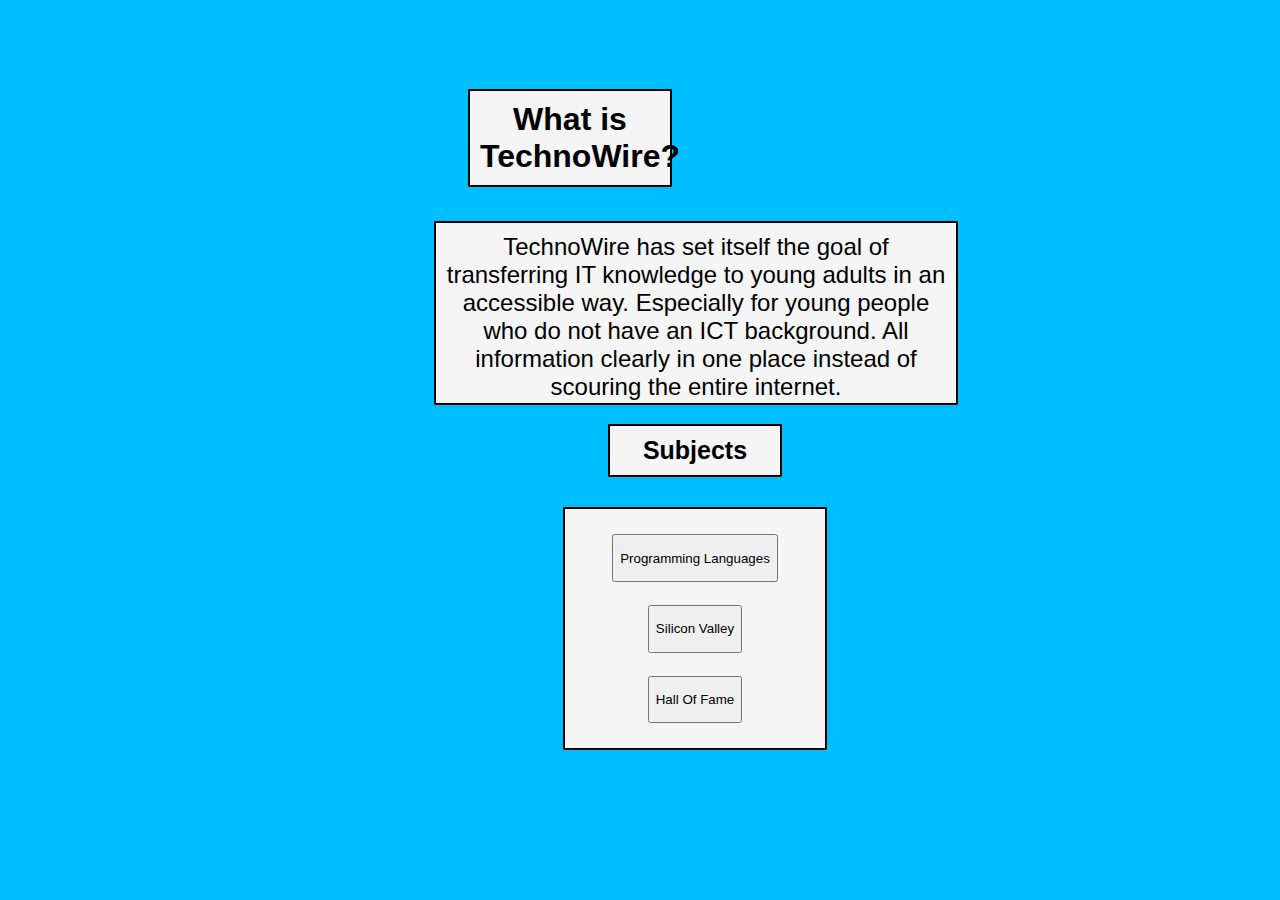
<file: TechnoWire Berk/index.html>
<!DOCTYPE html>
<html lang="en">

<head>
  <meta charset="UTF-8">
  <meta name="viewport" content="width=device-width, initial-scale=1.0">
  <title>TechnoWire</title>
  <link rel="stylesheet" href="home.css">
</head>

<body>

  <div class="nav">
  <ul>
    <a href="index.html"><img src="TW Logo.png" alt="TW Logo" width="201px" height="50px"></a>
    <li id="home"><a href="index.html">Home</a></li>
    <li><a href="programming_languages.html">Programming L.</a></li>
    <li><a href="silicon_valley.html">Silicon Valley</a></li>
    <li><a href="hall_of_fame.html">Hall Of Fame</a></li>
    <li><a href="aboutus.html" class="split">About Us</a></li>
  </ul>
</div>

  <div class="dropdown">
    <button class="dropbtn"> <img src="Hamburger Menu Icon.png" alt="Menu"></button>
    <div class="dropdown-content">
      <a href="index.html"><img src="TW Logo.png" alt="TW Logo" width="201px" height="50px"></a>
      <a href="index.html">Home</a>
      <a href="programming_languages.html">Programming L.</a>
      <a href="silicon_valley.html">Silicon Valley</a>
      <a href="hall_of_fame.html">Hall Of Fame</a>
      <a href="aboutus.html">About Us</a>
    </div>
  </div>

  <div class="content">

  <h1 class="titel">What is TechnoWire?</h1>
  <br>
  <p class="what">
    TechnoWire has set itself the goal of transferring IT knowledge to young adults in an accessible way. Especially for young people who do not have an ICT background. All information clearly in one place instead of scouring the entire internet.
  </p>

  <h2 class="subjects">Subjects</h2>

  <div class="name">
  <p>
    <a href="programming_languages.html" ><button id="pl_b"><p>Programming Languages</p></button></a>
    <br>
    <br>
    <a href="silicon_valley.html" ><button id="sv_b"><p>Silicon Valley</p></button></a>
    <br>
    <br>
    <a href="hall_of_fame.html" ><button id="hof_b"><p>Hall Of Fame</p></button></a>
  </p>
  </div>

  </div>

</body>
</html>
</file>
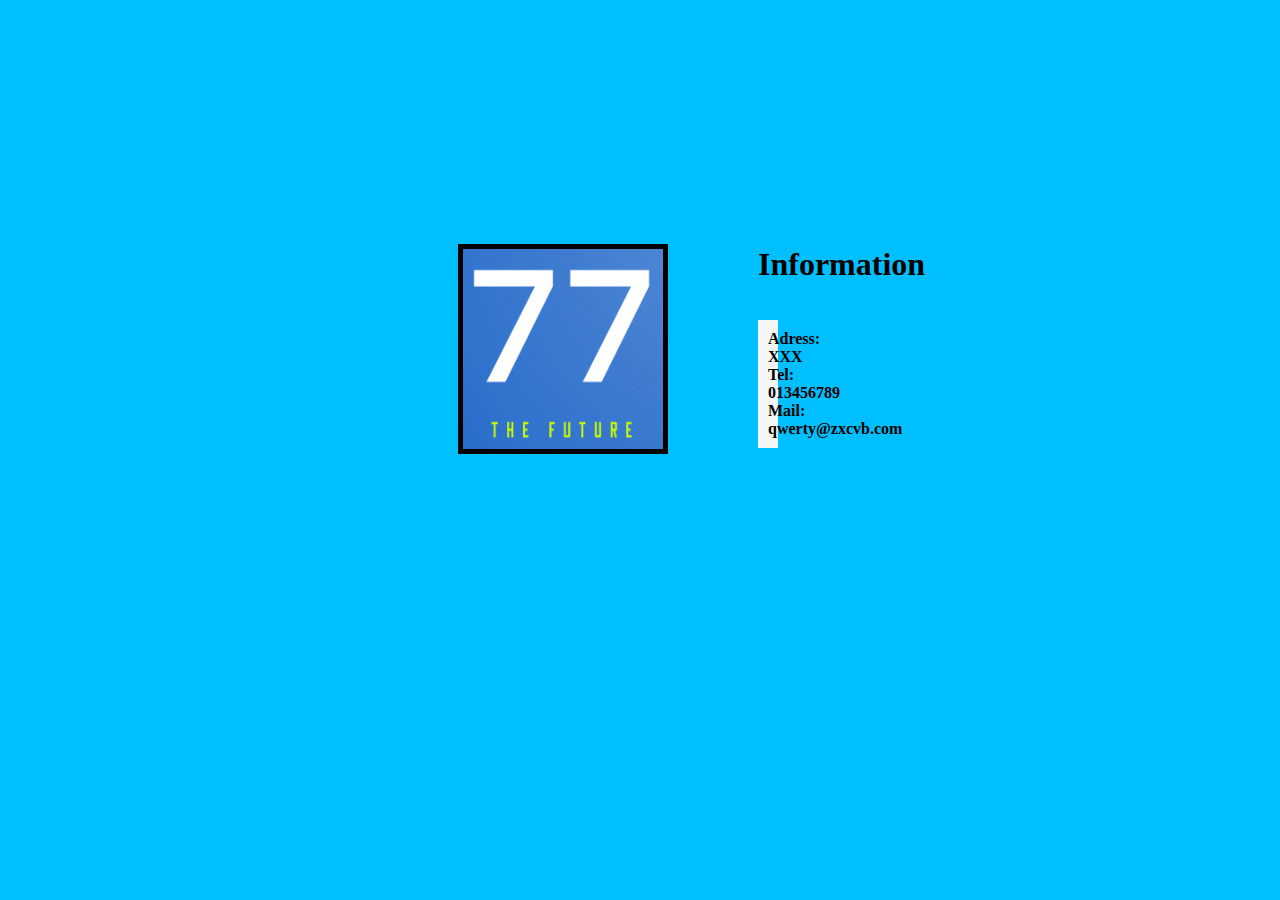
<file: TechnoWire Berk/aboutus.html>
<!DOCTYPE html>
<html lang="en">
<head>
  <meta charset="UTF-8">
  <meta name="viewport" content="width=device-width, initial-scale=1.0">
  <title>About Us</title>
  <link rel="stylesheet" href="aboutus.css">
</head>
<body>
  <div class="nav">
  <ul>
    <a href="index.html"><img src="TW Logo.png" alt="TW Logo" width="201px" height="50px"></a>
    <li id="home"><a href="index.html">Home</a></li>
    <li><a href="programming_languages.html">Programming L.</a></li>
    <li><a href="silicon_valley.html">Silicon Valley</a></li>
    <li><a href="hall_of_fame.html">Hall Of Fame</a></li>
    <li id="aboutus"><a href="aboutus.html" class="split">About Us</a></li>
  </ul>
</div>

<div class="dropdown">
  <button class="dropbtn"> <img src="Hamburger Menu Icon.png" alt="Menu"></button>
  <div class="dropdown-content">
    <a href="index.html"><img src="TW Logo.png" alt="TW Logo" width="201px" height="50px"></a>
    <a href="index.html">Home</a>
    <a href="programming_languages.html">Programming L.</a>
    <a href="silicon_valley.html">Silicon Valley</a>
    <a href="hall_of_fame.html">Hall Of Fame</a>
    <a href="aboutus.html">About Us</a>
  </div>
</div>

  <h1 class="info">Information</h1>

  <h2 class="logo"> <img src="77 Logo.png" alt="Logo"> </h2>

  <p class="con">
    Adress: XXX
    <br>
    Tel: 013456789
    <br>
    Mail: qwerty@zxcvb.com
  </p>




</body>
</html>
</file>
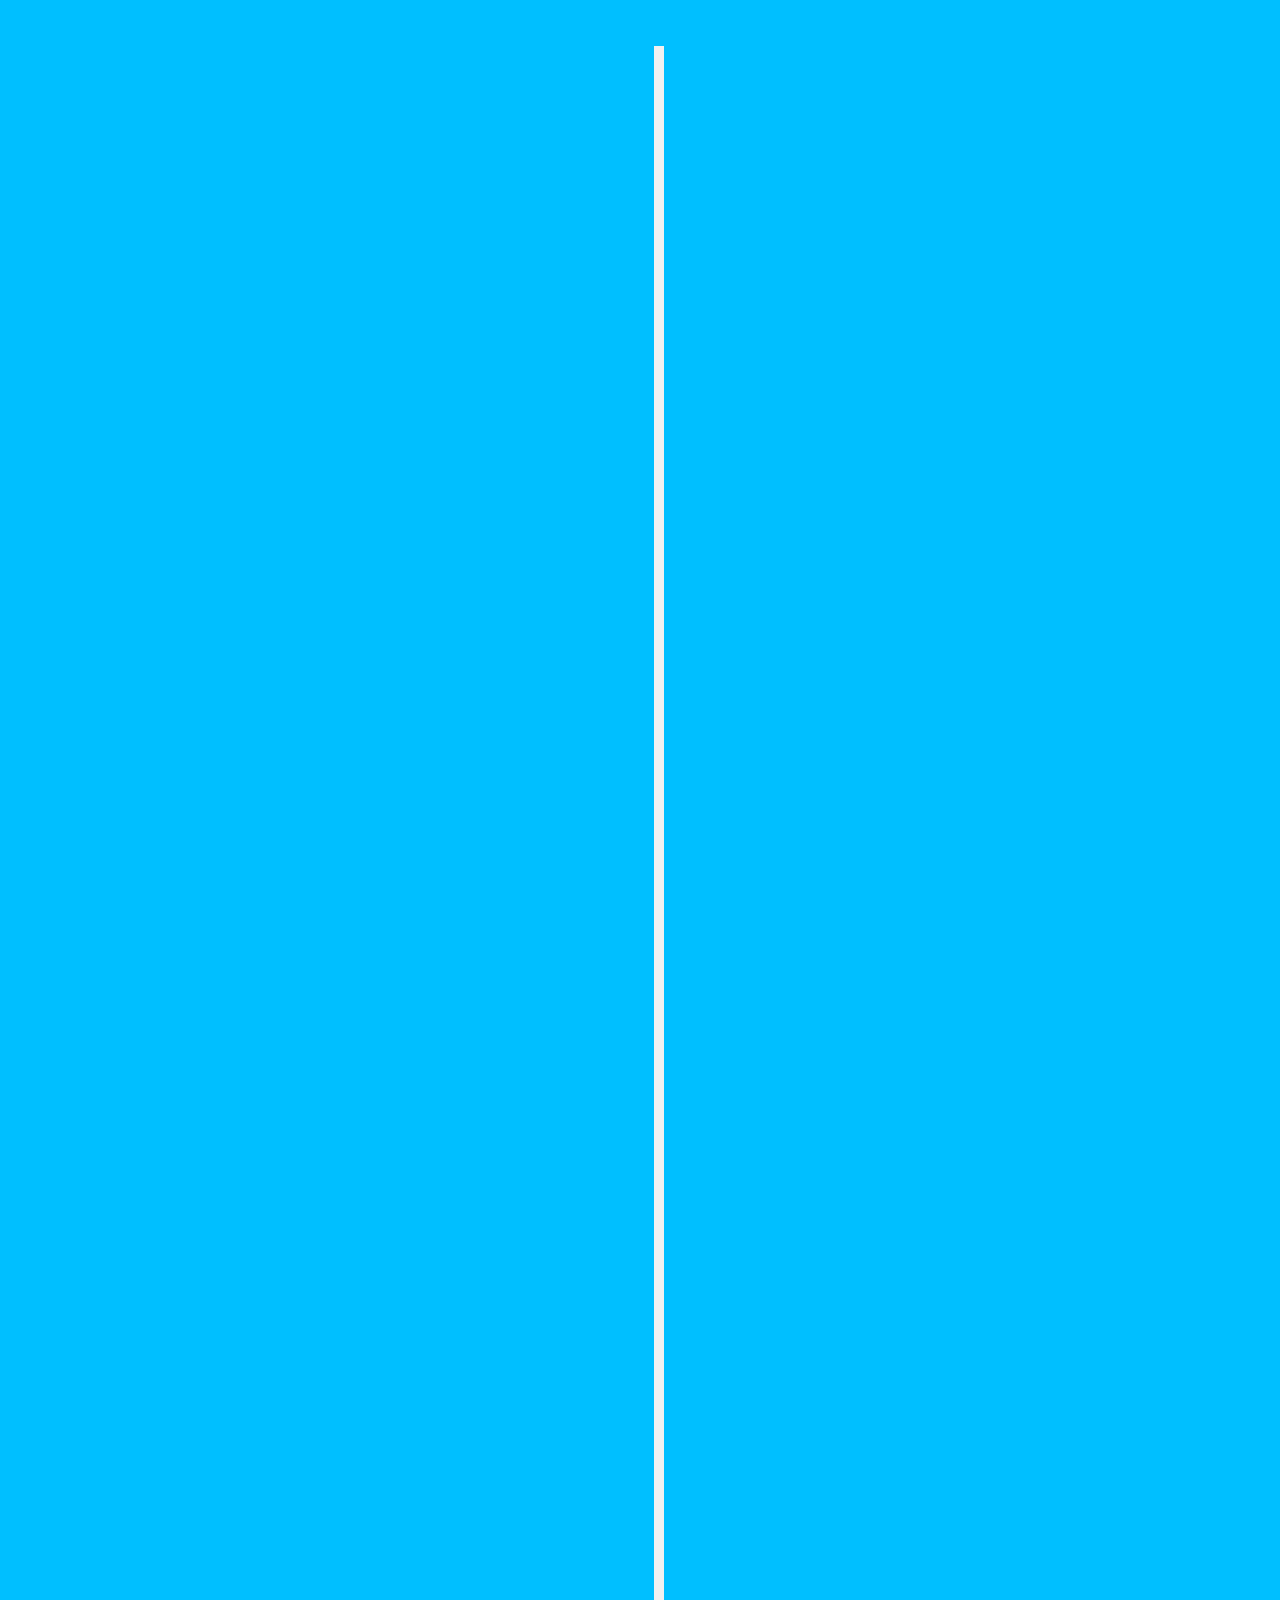
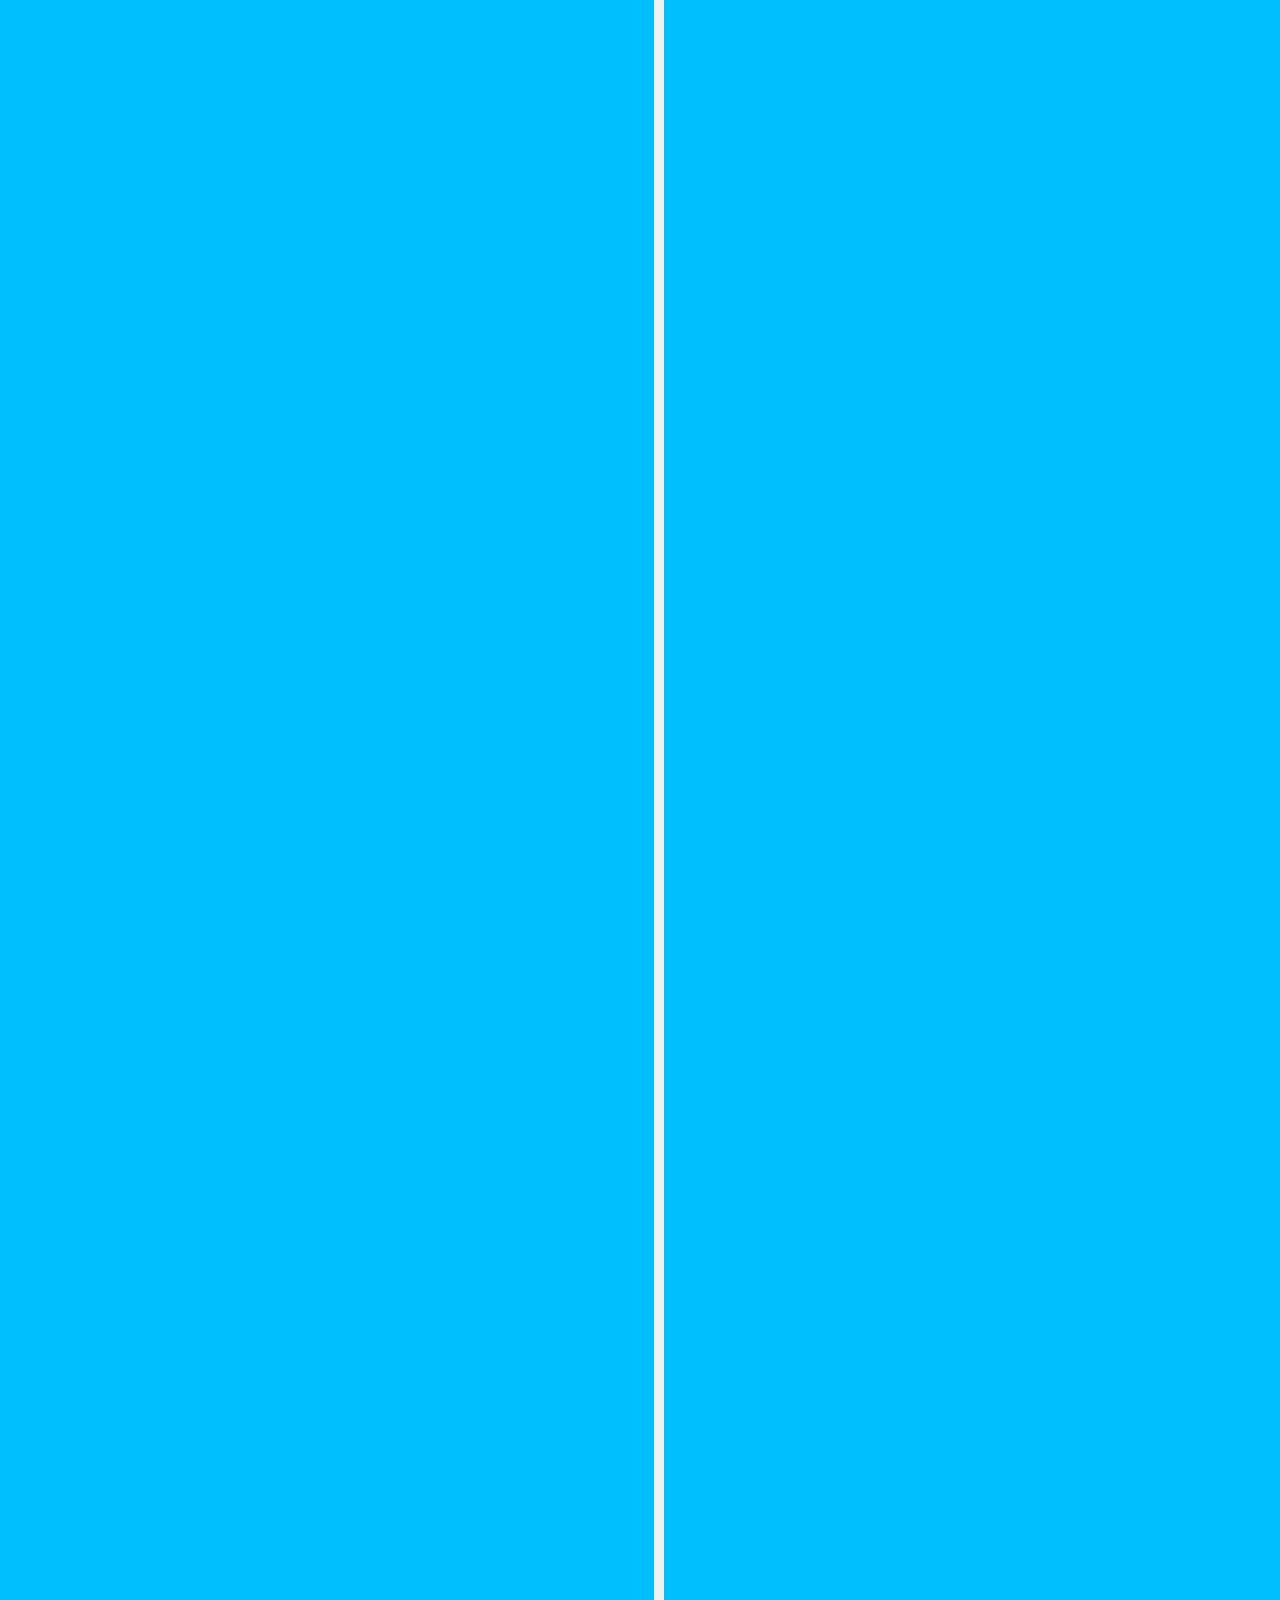
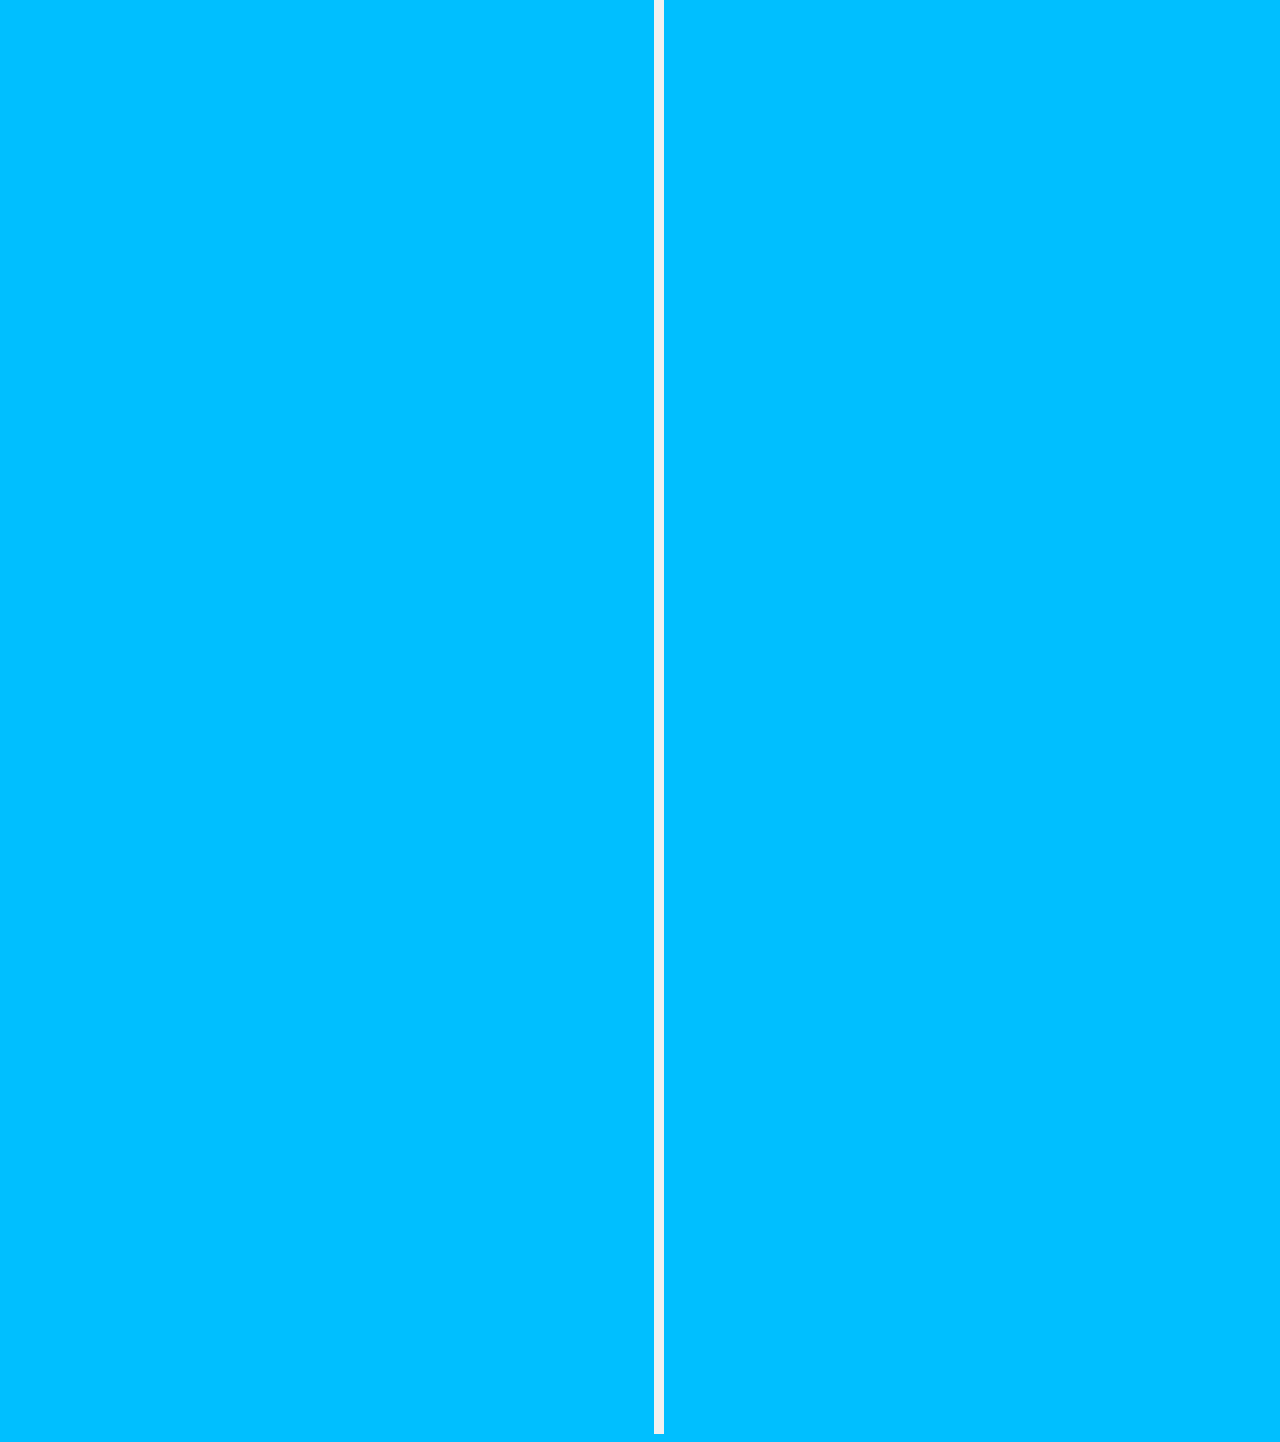
<file: TechnoWire Berk/hall_of_fame.html>
<!DOCTYPE html>
<html lang="en">
<head>
  <meta charset="UTF-8">
  <meta name="viewport" content="width=device-width, initial-scale=1.0">
  <title>Hall Of Fame</title>
  <link rel="stylesheet" href="hall_of_fame.css">
</head>
<body>
  <div class="nav">
  <ul>
    <a href="index.html"><img src="TW Logo.png" alt="TW Logo" width="201px" height="50px"></a>
    <li><a href="index.html">Home</a></li>
    <li><a href="programming_languages.html">Programming L.</a></li>
    <li><a href="silicon_valley.html">Silicon Valley</a></li>
    <li id="hof"><a href="hall_of_fame.html">Hall Of Fame</a></li>
    <li><a href="aboutus.html" class="split">About Us</a></li>
    </ul>
  </div>

   
    <div class="dropdown">
      <button class="dropbtn"> <img src="Hamburger Menu Icon.png" alt="Menu"></button>
      <div class="dropdown-content">
        <a href="index.html"><img src="TW Logo.png" alt="TW Logo" width="201px" height="50px"></a>
        <a href="index.html">Home</a>
        <a href="programming_languages.html">Programming L.</a>
        <a href="silicon_valley.html">Silicon Valley</a>
        <a href="hall_of_fame.html">Hall Of Fame</a>
        <a href="aboutus.html">About Us</a>
      </div>
    </div>
    
  
    <div class="timeline">
  
      <div class="container left-container">
        <div class="text-box">
          <h2>Steve Wozniak & Steve Jobs</h2>
          <small>11 August 1950 & 24 February 1955</small>
          <p>Steve Wozniak and Steve Jobs were co-founders of Apple Inc., one of the world's most well-known and successful technology companies. They played crucial roles in the early days of Apple and were instrumental in the development of the company's first personal computer, the Apple I and later the Apple II.</p>
        <span class="left-container-arrow"></span>
        </div>
      </div>

      <div class="container right-container">
        <div class="text-box">
          <h2>Ada Lovelace</h2>
          <small>10 December 1815</small>
          <p>Augusta Ada King, Countess of Lovelace, commonly known as Ada Lovelace, was an English mathematician and writer who lived in the 19th century. She is best known for her pioneering work with Charles Babbage's proposed mechanical general-purpose computer, the Analytical Engine. Ada Lovelace is often regarded as the world's first computer programmer due to her groundbreaking insights into the potential of this early computing machine.</p>
        <span class="right-container-arrow"></span>
        </div>
      </div>

      <div class="container left-container">
        <div class="text-box">
          <h2>Larry Page & Sergey Brin</h2>
          <small>26 March 1973 & 21 August 1973</small>
          <p>Larry Page and Sergey Brin are co-founders of Google, one of the world's largest and most influential technology companies. They are well-known for their contributions to the development of Google's search engine and their roles in building the company into a global technology giant.</p>
        <span class="left-container-arrow"></span>
        </div>
      </div>

      <div class="container right-container">
        <div class="text-box">
          <h2>Charles Babbage</h2>
          <small>26 December 1791</small>
          <p>Charles Babbage was an English mathematician, inventor, and mechanical engineer who lived in the 19th century. He is best known for his pioneering work on early mechanical computers and is often regarded as the "father of the computer" due to his contributions to the development of programmable machines.</p>
        <span class="right-container"></span>
        </div>
      </div>

      <div class="container left-container">
        <div class="text-box">
          <h2>William Shockley</h2>
          <small>13 February 1910</small>
          <p>William Shockley was an American physicist who is best known for his role in the development of the transistor, a crucial invention that revolutionized electronics and paved the way for modern computing and telecommunications.
            Nobel Prize: In recognition of their groundbreaking work on the transistor, Shockley, Bardeen, and Brattain were jointly awarded the Nobel Prize in Physics in 1956. Their invention had a profound impact on the field of electronics, leading to the miniaturization of electronic devices and the rapid advancement of technology.
          </p>
        <span class="left-container-arrow"></span>
        </div>
      </div>

      <div class="container right-container">
        <div class="text-box">
          <h2>Grace Hopper</h2>
          <small>9 December 1906</small>
          <p>Grace Hopper, full name Grace Brewster Murray Hopper, was a pioneering American computer scientist and naval officer who made significant contributions to the development of computer programming languages and the early days of computing.
            COBOL: One of Grace Hopper's most significant contributions to the field of computing was her work on the development of COBOL (Common Business-Oriented Language). COBOL was one of the first high-level programming languages designed for business data processing. Hopper was instrumental in its creation, and her team's efforts resulted in the release of COBOL in 1959. COBOL remains in use today for many business and government applications
          </p>
        <span class="right-container-arrow"></span>
        </div>
      </div>

      <div class="container left-container">
        <div class="text-box">
          <h2>Linus Torvalds</h2>
          <small>28 December 1969</small>
          <p>Linus Torvalds is a Finnish American software engineer and the creator of the Linux operating system kernel.
            Creation of Linux: In 1991, while still a student, Torvalds started work on the Linux kernel, which is the core component of the Linux operating system. He initially created Linux as a hobby project and released it as free and open-source software under the GNU General Public License (GPL). This meant that anyone could use, modify, and distribute the software freely.
          </p>
        <span class="left-container-arrow"></span>
        </div>
      </div>

      <div class="container right-container">
        <div class="text-box">
          <h2>Mark Zuckerberg</h2>
          <small>14 May 1984</small>
          <p>Mark Zuckerberg is an American computer programmer and entrepreneur best known as the co-founder and CEO of Facebook (now Meta Platforms, Inc.), one of the world's largest and most influential social media companies.
            Creation of Facebook: In February 2004, while still a student at Harvard, Zuckerberg, along with his roommates Andrew McCollum, Eduardo Saverin, Chris Hughes, and Dustin Moskovitz, launched Facebook as a social networking platform initially limited to Harvard students. The service quickly expanded to other Ivy League universities and eventually to colleges and universities worldwide. Facebook allowed users to create profiles, connect with friends, and share photos and updates.
          </p>
        <span class="right-container-arrow"></span>
        </div>
      </div>

      <div class="container left-container">
        <div class="text-box">
          <h2>Bill Gates </h2>
          <small>28 October 1955</small>
          <p>Bill Gates is an American business magnate, software developer, philanthropist, and author. He is best known as the co-founder of Microsoft Corporation, one of the world's largest and most influential technology companies.
            Co-Founding Microsoft: In 1975, Bill Gates and his childhood friend Paul Allen co-founded Microsoft, a software company that initially focused on developing and selling a version of the BASIC programming language for the Altair 8800 microcomputer. Microsoft's big break came in 1980 when they signed a contract with IBM to provide an operating system for their first personal computer, the IBM PC.
          </p>
        <span class="left-container-arrow"></span>
        </div>
      </div>

      <div class="container right-container">
        <div class="text-box">
          <h2>Gordon Moore</h2>
          <small>3 January 1929</small>
          <p>In the early days of computer science, instructions were written in machine code, which was very difficult to understand and prone to errors. Assembly languages were developed to simplify this process by assigning symbolic names to instructions and memory locations.</p>
        <span class="right-container-arrow"></span>
        </div>
      </div>

      <div class="container left-container">
        <div class="text-box">
          <h2>Chad Hurley, Steve Chen and Jawed Karim</h2>
          <small>24 January 1977 / 18 August 1978 / 1 January 1979</small>
          <p>1. Chad Hurley: Chad Hurley is one of the co-founders of YouTube. He was born on January 24, 1977, in Reading, Pennsylvania, USA. Hurley played a significant role in the development of YouTube's user interface and design. He served as the CEO of YouTube during its early days and was responsible for the business and product development aspects of the company. Under his leadership, YouTube gained widespread popularity as a platform for sharing and viewing videos. 
            <br>
            2. Steve Chen: Steve Chen, born on August 18, 1978, in Taipei, Taiwan, is another co-founder of YouTube. He was primarily responsible for the technical aspects of YouTube, including the development of the website and video-sharing technology. Chen played a crucial role in the platform's early technical architecture, making it possible for users to upload and share videos easily. His expertise in software engineering was essential in creating the YouTube platform. 
            <br>
            3.  Jawed Karim: Jawed Karim, born on January 1, 1979, in Merseburg, East Germany, is the third co-founder of YouTube. Although he played a significant role in the company's early development, he left YouTube relatively early to pursue other interests. Jawed Karim is perhaps best known for uploading the very first video on YouTube, titled "Me at the zoo," on April 23, 2005. This video is now considered a historic artifact in the history of YouTube. 
          </p>
        <span class="left-container-arrow"></span>
        </div>
      </div>

      <div class="container right-container">
        <div class="text-box">
          <h2>Kevin Mitnick</h2>
          <small>6 August 1963</small>
          <p>Kevin Mitnick is a former computer hacker who gained notoriety for his high-profile hacking activities in the 1980s and 1990s. He is often referred to as one of the most famous hackers in the history of cybersecurity. Mitnick was born on August 6, 1963, in Van Nuys, California, USA.</p>
        <span class="right-container-arrow"></span>
        </div>
      </div>

      <div class="container left-container">
        <div class="text-box">
          <h2>Rich Skrenta</h2>
          <small>3 May 1967</small>
          <p>Rich Skrenta is a computer programmer and entrepreneur known for his significant contribution to the field of computer security and web search. He is particularly well-known for creating the first-known computer virus, known as the "Elk Cloner," which was written for the Apple II computer in 1982 when he was just 15 years old. The Elk Cloner was a harmless virus that spread through infected floppy disks and displayed a playful poem on infected computers. It did not cause any serious harm, but it was one of the earliest instances of self-replicating computer code.</p>
        <span class="left-container-arrow"></span>
        </div>
      </div>

</body>
</html>
</file>
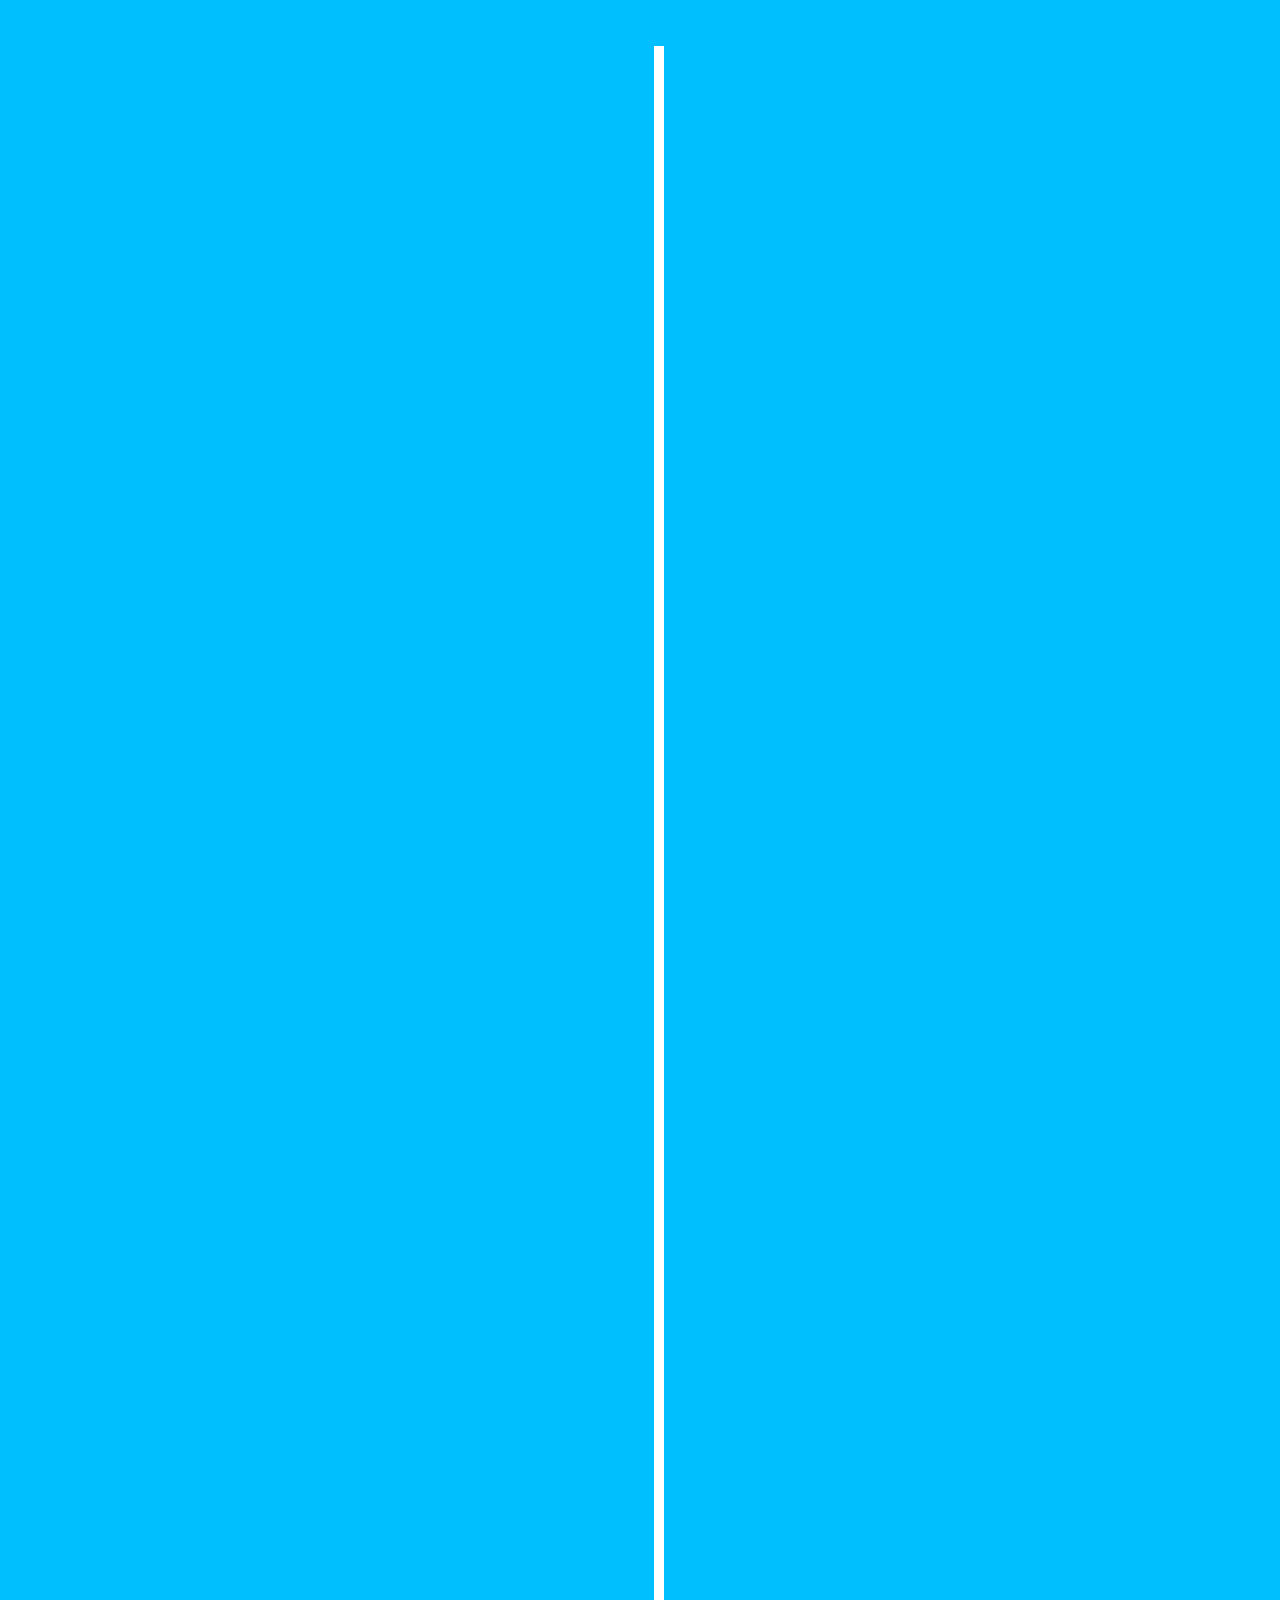
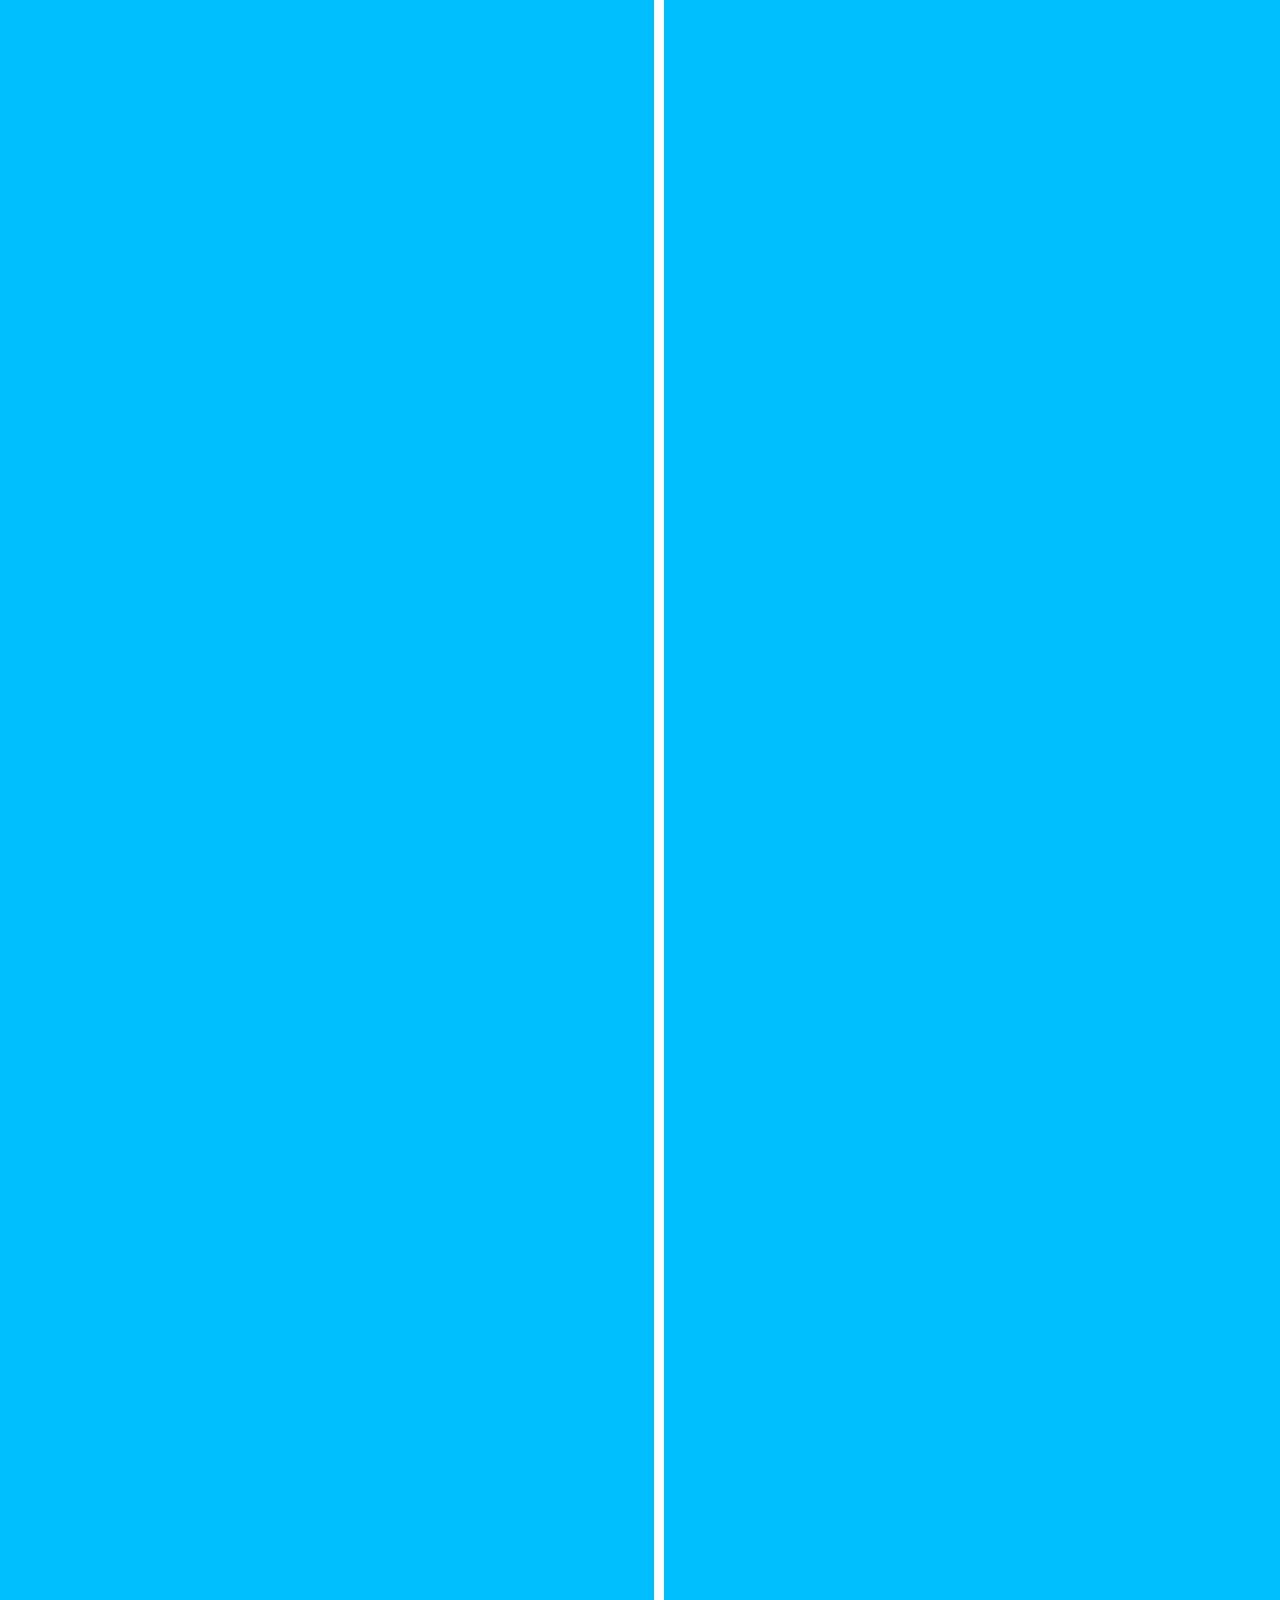
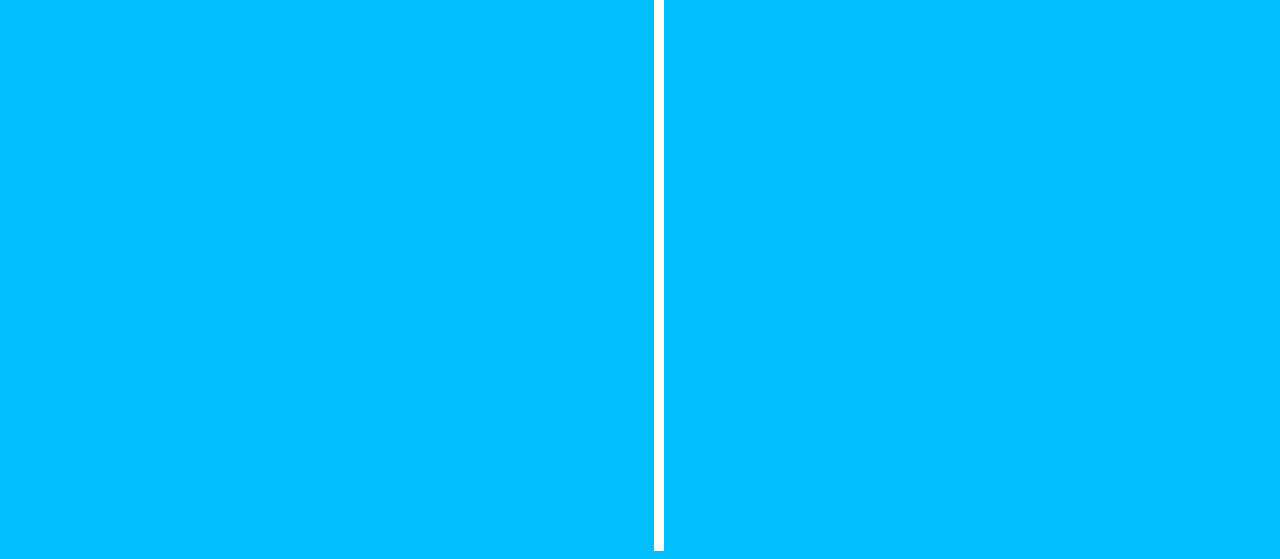
<file: TechnoWire Berk/programming_languages.html>
<!DOCTYPE html>
<html lang="en">
<head>
  <meta charset="UTF-8">
  <meta name="viewport" content="width=device-width, initial-scale=1.0">
  <title>Programming Languages</title>
  <link rel="stylesheet" href="programming_languages.css">
</head>
<body>
  <div class="nav">
  <ul>
    <a href="index.html"><img src="TW Logo.png" alt="TW Logo" width="201px" height="50px"></a>
    <li><a href="index.html">Home</a></li>
    <li id="pl"><a href="programming_languages.html">Programming L.</a></li>
    <li><a href="silicon_valley.html">Silicon Valley</a></li>
    <li><a href="hall_of_fame.html">Hall Of Fame</a></li>
    <li><a href="aboutus.html" class="split">About Us</a></li>
  </ul>
  </div>

  <div class="dropdown">
    <button class="dropbtn"> <img src="Hamburger Menu Icon.png" alt="Menu"> </button>
    <div class="dropdown-content">
      <a href="index.html"><img src="TW Logo.png" alt="TW Logo" width="201px" height="50px"></a>
      <a href="index.html">Home</a>
      <a href="programming_languages.html">Programming L.</a>
      <a href="silicon_valley.html">Silicon Valley</a>
      <a href="hall_of_fame.html">Hall Of Fame</a>
      <a href="aboutus.html">About Us</a>
    </div>
  </div>

  <div class="timeline">

    <div class="container left-container">
      <a href="Images Programming L/Machine Code Afbeelding.png" id="Mac_Code"></a>
      <div class="text-box">
        <h2>Machine Code & Assembly Languages</h2>
        <small>1940 - 1950</small>
        <p>In the early days of computer science, instructions were written in machine code, which was very difficult to understand and prone to errors. Assembly languages were developed to simplify this process by assigning symbolic names to instructions and memory locations.</p>
      <span class="left-container-arrow"></span>
      </div>
    </div>

    <div class="container right-container">
      <div class="text-box">
        <h2>Fortran</h2>
        <small>1957</small>
        <p>Developed by IBM, Fortran was the first high-level programming language for scientific and engineering computation. It was optimized for numerical calculations.</p>
        <span class="right-container-arrow"></span>
      </div>
    </div>

    <div class="container left-container">
      <div class="text-box">
        <h2>LISP</h2>
        <small>1958</small>
        <p>LISP, designed by John McCarthy, was the first programming language for artificial intelligence. It introduced concepts such as recursion and list processing.</p>
        <span class="left-container-arrow"></span>
      </div>
    </div>

    <div class="container right-container">
      <div class="text-box">
        <h2>COBOL</h2>
        <small>1959</small>
        <p>COBOL (Common Business-Oriented Language) was designed for business applications and data processing. It is still used in large enterprise systems.</p>
        <span class="right-container-arrow"></span>
      </div>
    </div>

    <div class="container left-container">
      <div class="text-box">
        <h2>BASIC</h2>
        <small>1964</small>
        <p>Beginners All-purpose Symbolic Instruction Code (BASIC) was created to make programming more accessible to beginners. It was popular on early personal computers.</p>
        <span class="left-container-arrow"></span>
      </div>
    </div>

    <div class="container right-container">
      <div class="text-box">
        <h2>C</h2>
        <small>1972</small>
        <p>C, designed by Dennis Ritchie, was a huge breakthrough. It is a versatile, structured language used for systems programming, application development and more. C also laid the foundation for C++, C#, and many other languages.</p>
        <span class="right-container-arrow"></span>
      </div>
    </div>

    <div class="container left-container">
      <div class="text-box">
        <h2>Pascal</h2>
        <small>1970s</small>
        <p>Created by Nicolaus Wirth, Pascal was a structured language used for educational and general programming purposes.</p>
        <span class="left-container-arrow"></span>
      </div>
    </div>

    <div class="container right-container">
      <div class="text-box">
        <h2>C++</h2>
        <small>1983</small>
        <p>C++ extended C with object-oriented capabilities and is widely used for software development.</p>
        <span class="right-container-arrow"></span>
      </div>
    </div>

    <div class="container left-container">
      <div class="text-box">
        <h2>Python</h2>
        <small>1989</small>
        <p>Python, designed by Guido van Rossum, is known for its readability and simple syntax. It is popular in web development, data analysis, machine learning and more.</p>
        <span class="left-container-arrow"></span>
      </div>
    </div>

    <div class="container right-container">
      <div class="text-box">
        <h2>Java</h2>
        <small>1995</small>
        <p>Java, developed by Sun Microsystems, is known for its platform independence. It is commonly used for web applications and mobile app development.</p>
        <span class="right-container-arrow"></span>
      </div>
    </div>

    <div class="container left-container">
      <div class="text-box">
        <h2>JavaScript</h2>
        <small>1995</small>
        <p>JavaScript is a scripting language for web development and is often used for adding interactivity to websites.</p>
        <span class="left-container-arrow"></span>
      </div>
    </div>

    <div class="container right-container">
      <div class="text-box">
        <h2>Ruby</h2>
        <small>1995</small>
        <p>Ruby is a dynamic, object-oriented language known for its elegance and is often used for web development.</p>
        <span class="right-container-arrow"></span>
      </div>
    </div>

    <div class="container left-container">
      <div class="text-box">
        <h2>C#</h2>
        <small>2000</small>
        <p>C# (C Sharp), developed by Microsoft, is popular for Windows applications and game development using the Unity framework.</p>
        <span class="left-container-arrow"></span>
      </div>
    </div>

    <div class="container right-container">
      <div class="text-box">
        <h2>Swift</h2>
        <small>2014</small>
        <p>Swift was developed by Apple and is used to create iOS and macOS applications.</p>
        <span class="right-container-arrow"></span>
      </div>
    </div>

    <div class="container left-container">
      <div class="text-box">
        <h2>Rust</h2>
        <small>2010s</small>
        <p>Rust is a systems language designed to combine memory security and performance, and is often used in applications where reliability is critical.</p>
        <span class="left-container-arrow"></span>
      </div>
    </div>

  </div>

</body>
</html>
</file>
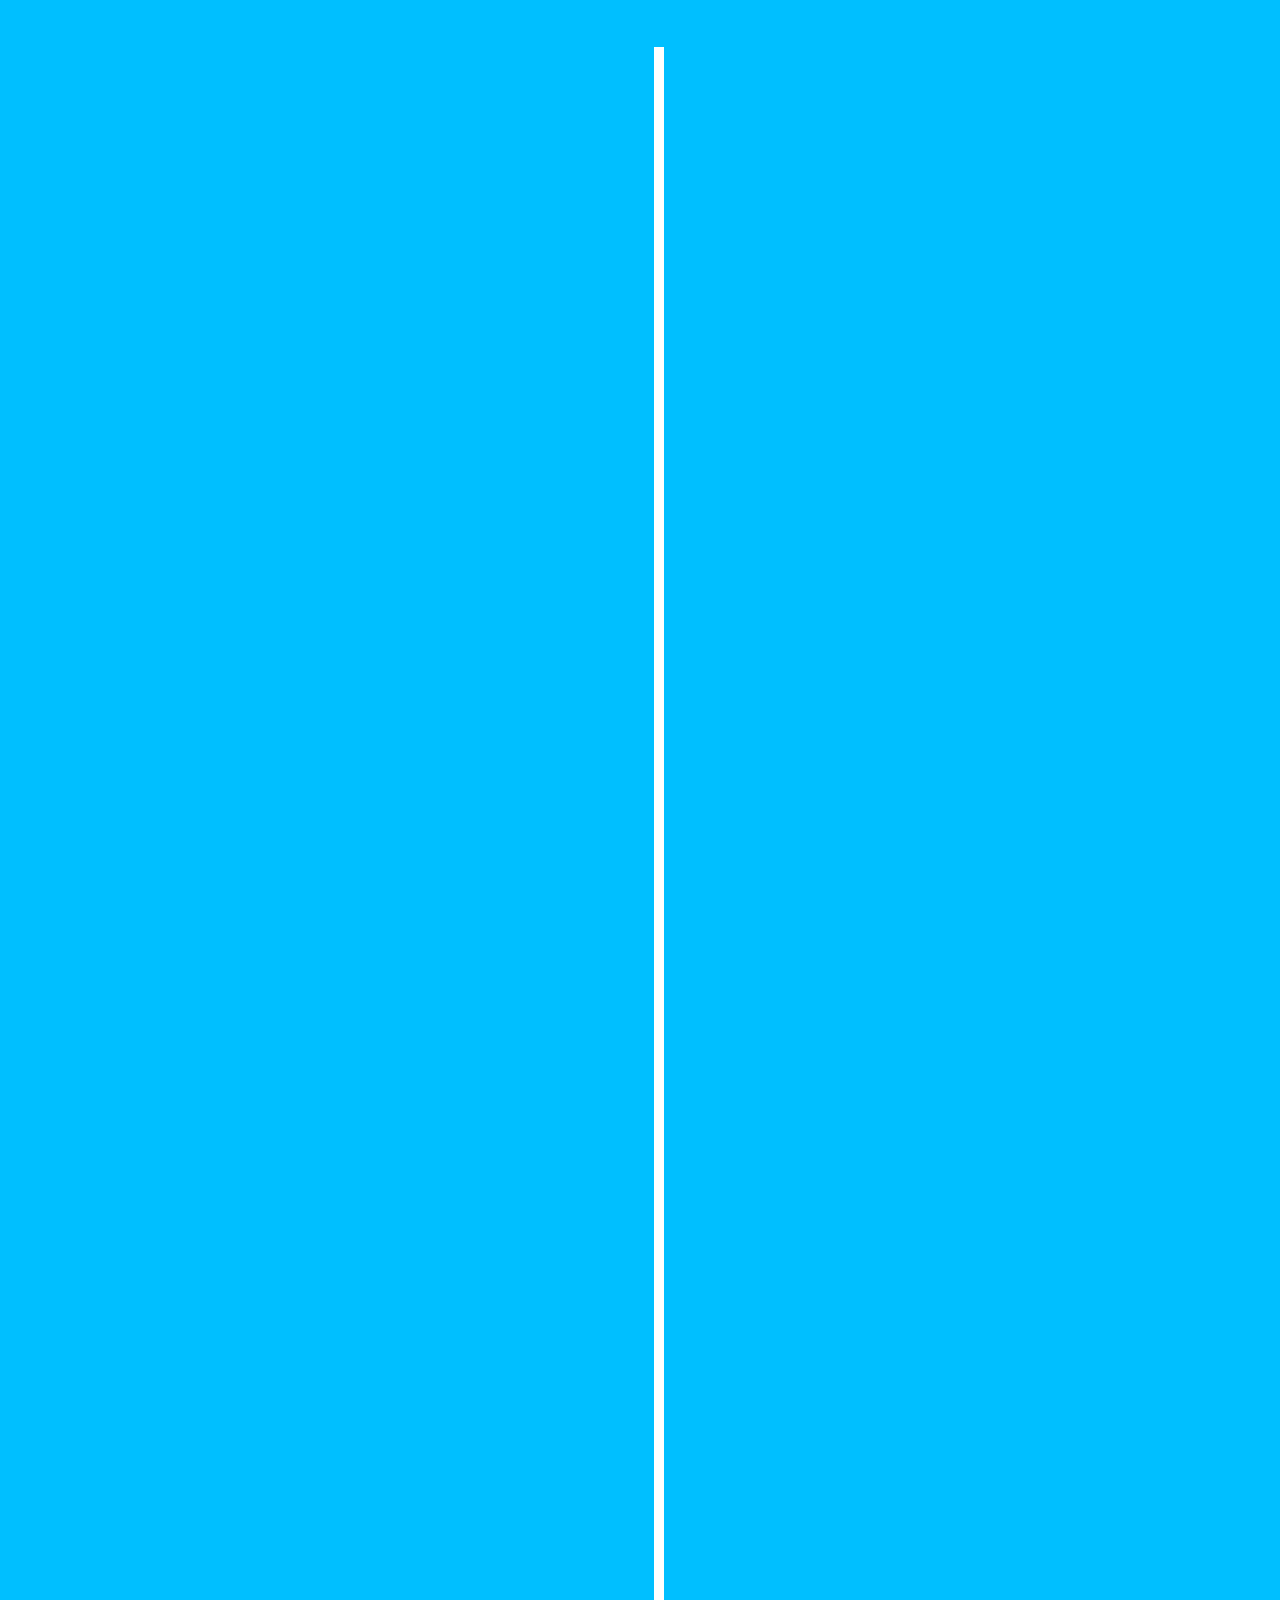
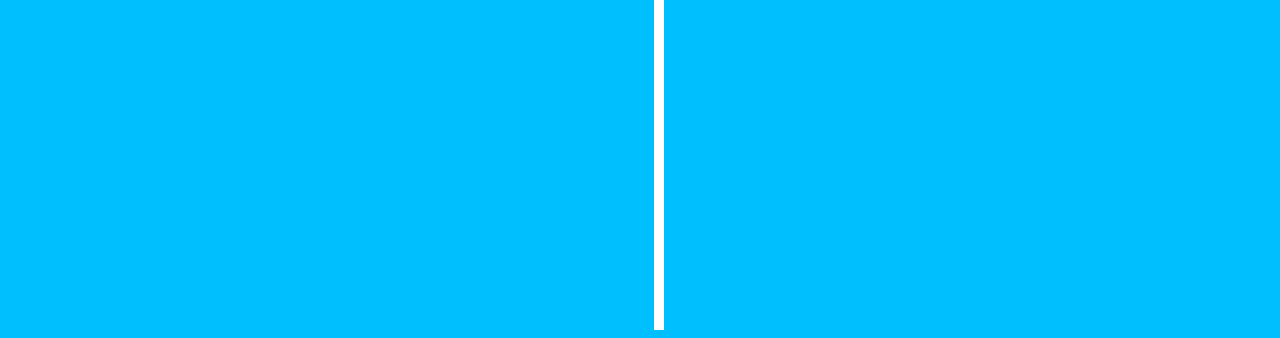
<file: TechnoWire Berk/silicon_valley.html>
<!DOCTYPE html>
<html lang="en">
<head>
  <meta charset="UTF-8">
  <meta name="viewport" content="width=device-width, initial-scale=1.0">
  <title>Silicon Valley</title>
  <link rel="stylesheet" href="silicon_valley.css">
</head>
<body>

  <div class="nav">
  <ul>
    <a href="index.html"><img src="TW Logo.png" alt="TW Logo" width="201px" height="50px"></a>
    <li id="home"><a href="index.html">Home</a></li>
    <li><a href="programming_languages.html">Programming L.</a></li>
    <li id="sv"><a href="silicon_valley.html">Silicon Valley</a></li>
    <li><a href="hall_of_fame.html">Hall Of Fame</a></li>
    <li><a href="aboutus.html" class="split">About Us</a></li>
  </ul>
</div>

<div class="dropdown">
  <button class="dropbtn"> <img src="Hamburger Menu Icon.png" alt="Menu"></button>
  <div class="dropdown-content">
    <a href="index.html"><img src="TW Logo.png" alt="TW Logo" width="201px" height="50px"></a>
    <a href="index.html">Home</a>
    <a href="programming_languages.html">Programming L.</a>
    <a href="silicon_valley.html">Silicon Valley</a>
    <a href="hall_of_fame.html">Hall Of Fame</a>
    <a href="aboutus.html">About Us</a>
  </div>
</div>

  <div class="timeline">

    <div class="container left-container">
      <div class="text-box">
        <h2>The Early Years</h2>
        <small>1930s - 1940s</small>
        <p>Silicon Valley's origins can be traced to the 1930s and 1940s, when the region was still primarily agricultural.
          Stanford University played a crucial role in attracting engineering talent and supporting technology research.
          Founded in 1939 by Bill Hewlett and Dave Packard, HP (Hewlett-Packard) is considered one of the region's first technology companies.</p>
      <span class="left-container-arrow"></span>
      </div>
    </div>

    <div class="container right-container">
      <div class="text-box">
        <h2>The Rise of Semiconductors & Defense Industry</h2>
        <small>1950s-1960s</small>
        <p>The development of semiconductor technology by companies such as Fairchild Semiconductor (founded in 1957) and Intel (founded in 1968) provided the basis for the region's technological revolution.
          The Cold War stimulated investments in the defense industry and technological research, leading to further growth.</p>
      <span class="right-container-arrow"></span>
      </div>
    </div>

    <div class="container left-container">
      <div class="text-box">
        <h2>The Personal Computer Revolution</h2>
        <small>1970s - 1980s</small>
        <p>The 1970s and 1980s saw the rise of companies such as Apple (founded in 1976), Microsoft (founded in 1975), and Oracle (founded in 1977), who made crucial contributions to the personal computer revolution.
          The launch of IBM's first personal computer in 1981 and the rise of graphical user interfaces accelerated the adoption of computers in homes and businesses.</p>
      <span class="left-container-arrow"></span>
      </div>
    </div>

    <div class="container right-container">
      <div class="text-box">
        <h2>Internet & Dot-Com-Boom</h2>
        <small>1990s - 2000s</small>
        <p>Silicon Valley played a crucial role in the development of the Internet and e-commerce.
          Companies such as Netscape Communications (founded in 1994) and Yahoo! (founded in 1994) were pioneers in web browsers and search engines.
          The dot-com boom of the late 90s spawned many investments and start-ups, but ultimately resulted in a crash in 2000</p>
      <span class="right-container-arrow"></span>
      </div>
    </div>

    <div class="container left-container">
      <div class="text-box">
        <h2>Social Media, Mobile Technology & Cloud Computing</h2>
        <small>2000s - 2010s</small>
        <p>Companies such as Google (founded in 1998), Facebook (founded in 2004), and Twitter (founded in 2006) have transformed social media and online interaction.
          The rise of smartphones and mobile apps has given rise to companies such as Apple (iPhone launched in 2007) and Google (Android operating system).
          Cloud computing, with companies like Amazon Web Services (AWS), has changed the way companies consume IT services.</p>
      <span class="left-container-arrow"></span>
      </div>
    </div>

    <div class="container right-container">
      <div class="text-box">
        <h2>Present: Artificial Intelligence, Autonomous Vehicles & More</h2>
        <small>2010s</small>
        <p>Silicon Valley remains a hub of innovation, with a focus on emerging technologies such as artificial intelligence, machine learning and autonomous vehicles.
          Companies like Tesla (founded in 2003) are pioneers in electric cars and self-driving technologies.</p>
      <span class="right-container-arrow"></span>
      </div>
    </div>

    </div>
</body>
</html>
</file>
<file: TechnoWire Berk/home.css>
body {
  /*background-image: url(3D.jpg);*/
  background-color: deepskyblue;
  /*background-size: cover;
  background-repeat: no-repeat;*/
}


ul {
  list-style-type: none;
  margin: 0;
  padding: 0;
  width: 200px;
  background-color: whitesmoke;
  margin-left: -8px;
  margin-top: -8px;
  margin-bottom: 0;
  font-family: 'Agency FB Bold', arial;
}

li a {
  display: block;
  color: #000;
  padding: 8px 16px;
  text-decoration: none;
  margin-top: -4px;
  font-size: large;
  font-family: 'Agency FB Bold', arial;
}

/* Change the link color on hover */
li a:hover {
  background-color: blue;
  color: white;
}

.split {
  margin-top: 516px;
}

.content {
  font-family: 'Agency FB Bold', arial;
}

h1 {
  margin-left: 460px;
  margin-right: 600px;
  margin-top: -650px;
  border: 2px solid black;
  padding: 10px;
  border-radius: 1px;
  background-color: whitesmoke;
  text-align: center;
}

.what {
  background-color: whitesmoke;
  margin-left: 426px;
  margin-right: 700px;
  margin-top: -5px;
  text-align: center;
  width: 500px;
  height: 160px;
  font-size: x-large;
  border: 2px solid black;
  padding: 10px;
  border-radius: 1px;
}

h2 {
  margin-left: 600px;
  margin-right: 850px;
  margin-top: -5px;
  border: 2px solid black;
  padding: 10px;
  border-radius: 1px;
  width: 150px;
  text-align: center;
  background-color: whitesmoke;
  font-size: 25px;
}

.name {
  font-size: 20px;
  margin-left: 555px;
  margin-right: 395px;
  margin-top: 30px;
  font-size: 20px;
  font-weight: bold;
  border: 2px solid black;
  padding: 5px;
  border-radius: 1px;
  width: 250px;
  background-color: whitesmoke;
  text-align: center;
}

#pl_b:hover {
  background-color: deepskyblue;
}

#sv_b:hover {
  background-color: deepskyblue;
}

#hof_b:hover {
  background-color: deepskyblue;
}

#home {
  background-color: blue;
  color: white;
}

.dropdown {
  display: none;
}

.nav {
  margin-left: 1335px;
}

@media screen and (max-width: 600px) {
  .nav {
    display: none;
  }

  .titel {
    margin-top: 20px;
    margin-left: 80px;
    width: 160px;
    font-size: 15px;
    border: 2px solid rgb(0, 0, 0);
    padding: 10px;
    border-radius: 5px;
    background-color: whitesmoke;
  }

  .what {
    margin-top: 20px;
    margin-left: -3px;
    width: 350px;
    height: 110px;
    font-size: 16px;
    padding: 1px;
  }

  .subjects {
    width: 100px;
    margin-left: 116px;
    margin-top: 35px;
    font-size: 18px;
  }


  .name {
    margin-left: 70px;
    width: 200px;
    height: 220px;
    font-size: 15px;
    margin-top: 5px;
  }

  /* Dropdown Button */
 .dropbtn {
  background-color: whitesmoke;
  color: white;
  padding: 16px;
  font-size: 14px;
  border: none;
}

.dropbtn img {
  max-width: 30px;
  max-height: 30px;
  margin-left: 1px;
}


/* The container <div> - needed to position the dropdown content */
.dropdown {
  position: relative;
  display: inline-block;
}

/* Dropdown Content (Hidden by Default) */
.dropdown-content {
  display: none;
  position: absolute;
  background-color: #f1f1f1;
  min-width: 160px;
  box-shadow: 0px 8px 16px 0px rgba(0,0,0,0.2);
  z-index: 1;
}

/* Links inside the dropdown */
.dropdown-content a {
  color: black;
  padding: 12px 16px;
  text-decoration: none;
  display: block;
}

/* Change color of dropdown links on hover */
.dropdown-content a:hover {background-color: #ddd;}

/* Show the dropdown menu on hover */
.dropdown:hover .dropdown-content {display: block;}

/* Change the background color of the dropdown button when the dropdown content is shown */
.dropdown:hover .dropbtn {background-color: rgb 0, 17, 255;}

}
</file>
<file: TechnoWire Berk/aboutus.css>
body {
  /*background-image: url(3D.jpg);*/
  background-color: deepskyblue;
  /*background-size: cover;
  background-repeat: no-repeat;*/
}


ul {
  list-style-type: none;
  margin: 0;
  padding: 0;
  width: 200px;
  background-color: whitesmoke;
  margin-left: -8px;
  margin-top: -8px;
  margin-bottom: 0;
  font-family: 'Agency FB Bold', arial;
}

li a {
  display: block;
  color: #000;
  padding: 8px 16px;
  text-decoration: none;
  margin-top: -4px;
  font-size: large;
  font-family: 'Agency FB Bold', arial;
}

/* Change the link color on hover */
li a:hover {
  background-color: blue;
  color: white;
}

.split {
  margin-top: 523px;
}

#aboutus {
  background-color: blue;
  color: white;
}

h1 {
  margin-left: 750px;
  margin-right: 570px;
  margin-top: -500px;
  background-color: whitesmoke;
  text-align: center;
}

h2 img {
  margin-top: -60px;
  margin-left: 450px;
  width: 200px;
  height: 200px;
  border: 5px solid black;
}

p {
  margin-left: 750px;
  margin-top: -160px;
  margin-right: 570px;
  font-weight: bold;
  background-color: whitesmoke;
  text-align: center;
  padding: 10px;
}

.dropdown {
  display: none;
}

.nav {
  margin-left: 1334px;
}

@media screen and (max-width: 600px) {
  .nav {
    display: none;
  }

/* Dropdown Button */
.dropbtn {
  background-color: whitesmoke;
  color: white;
  padding: 16px;
  font-size: 14px;
  border: none;
  margin-top: 1px;
}

.dropbtn img {
  max-width: 30px;
  max-height: 30px;
  margin-left: 1px;
}

/* The container <div> - needed to position the dropdown content */
.dropdown {
  position: relative;
  display: inline-block;
}

/* Dropdown Content (Hidden by Default) */
.dropdown-content {
  display: none;
  position: absolute;
  background-color: #f1f1f1;
  min-width: 160px;
  box-shadow: 0px 8px 16px 0px rgba(0,0,0,0.2);
  z-index: 1;
}

/* Links inside the dropdown */
.dropdown-content a {
  color: black;
  padding: 12px 16px;
  text-decoration: none;
  display: block;
}

/* Change color of dropdown links on hover */
.dropdown-content a:hover {background-color: #ddd;}

/* Show the dropdown menu on hover */
.dropdown:hover .dropdown-content {display: block;}

/* Change the background color of the dropdown button when the dropdown content is shown */
.dropdown:hover .dropbtn {background-color: rgb 0, 17, 255;}

.info {
  margin-left: 95px;
  margin-top: 50px;
}

.logo {
  margin-left: 5px;
}

.con {
  margin-left: 175px;
  margin-top: -135px;
  font-size: 15px;
  width: 120px;
  border: 5px solid black;
}

.logo img {
  margin-left: 5px;
  margin-top: 20px;
  width: 110px;
  height: 110px;
}

}
</file>
<file: TechnoWire Berk/hall_of_fame.css>
body {
  /*background-image: url(3D.jpg);*/
  background-color: deepskyblue;
  /*background-size: cover;
  background-repeat: no-repeat;*/
}


ul {
  list-style-type: none;
  margin: 0;
  padding: 0;
  width: 200px;
  background-color: whitesmoke;
  margin-left: -8px;
  margin-top: -8px;
  margin-bottom: 0;
  font-family: 'Agency FB Bold', arial;
}

li a {
  display: block;
  color: #000;
  padding: 8px 16px;
  text-decoration: none;
  margin-top: -4px;
  font-size: large;
  font-family: 'Agency FB Bold', arial;
}

/* Change the link color on hover */
li a:hover {
  background-color: blue;
  color: white;
}

.split {
  margin-top: 523px;
}

#hof {
  background-color: blue;
  color: white;
}

  .timeline {
    margin-top: -700px;
    margin-left: 150px;
    position: relative;
    max-width: 1200px;
  }
  
  .container {
    padding: 10px 50px;
    position: relative;
    width: 50%;
    animation: movedown 1s linear forwards;
    opacity: 0;
    margin-left: -180px;
  }
  
  @keyframes movedown {
    0% {
      opacity: 1;
      transform: translateY(-30px);
    }
  
    100% {
      opacity: 1;
      transform: translateY(0px);
    }
  }
  
  .container:nth-child(2) {
    animation-delay: 1s;
  }
  
  .container:nth-child(3) {
    animation-delay: 2s;
  }
  
  .container:nth-child(4) {
    animation-delay: 3s;
  }
  
  .container:nth-child(5) {
    animation-delay: 4s;
  }
  
  .container:nth-child(6) {
    animation-delay: 5s;
  }
  
  .container:nth-child(7) {
    animation-delay: 6s;
  }
  
  .container:nth-child(8) {
    animation-delay: 7s;
  }

  .container:nth-child(9) {
    animation-delay: 8s;
  }

  .container:nth-child(10) {
    animation-delay: 9s;
  }

  .container:nth-child(11) {
    animation-delay: 10s;
  }

  .container:nth-child(12) {
    animation-delay: 11s;
  }

  .container:nth-child(13) {
    animation-delay: 12s;
  }

  .container:nth-child(14) {
    animation-delay: 3s;
  }
  
  
  .text-box {
    padding: 20px 30px;
    background: #fff;
    position: relative;
    border-radius: 1px;
    font-size: 16px;
    font-family: 'Agency FB Bold', arial;
    border: 3px solid black;
  }
  
  .left-container {
    left: 0;
  }
  
  .right-container {
    left: 55%;
  }
  
  .timeline::after {
    content: '';
    position: absolute;
    width: 10px;
    height: 100%;
    background: #f1f1f1;
    top: 0;
    margin-left: 496px;
    z-index: -1;
    animation: moveline 13s linear forwards;
  }
  
  @keyframes moveline {
    0% {
      height: 0;
    }
    100% {
      height: 100%;
    }
  }
  
  .text-box h2 {
    font-weight: 600;
  }
  
  .text-box small {
    display: inline-block;
    margin-bottom: 15px;
    font-size: 15px;
  }
  
  .left-container-arrow {
    height: 0;
    width: 0;
    position: absolute;
    top: 28px;
    z-index: 1;
    border-top: 15px solid transparent;
    border-bottom: 15px solid transparent;
    border-left: 15px solid #fff;
    right: -13px;
  }
  
  .right-container-arrow {
    height: 0;
    width: 0;
    position: absolute;
    top: 28px;
    z-index: 1;
    border-top: 15px solid transparent;
    border-bottom: 15px solid transparent;
    border-right: 15px solid #fff;
    left: -13px;
  }
  
  .dropdown {
    display: none;
  }

  .nav {
    margin-left: 1318px;
  }
  
   @media screen and (max-width: 600px) {
    
    .timeline {
      margin-left: -10px;
      margin-top: 50px;
    }
  
    .nav {
      display: none;
    }
  
    .timeline::after {
      margin-left: 25px;
    }
  
    .right-container {
      left: 0;
    }
  
    .left-container-arrow, .right-container-arrow {
      border-right: 15px solid #fff;
      border-left: 0;
      left: -14px;
    }
  
    .text-box {
      width: 200px;
      margin-left: 200px;
    }
  
    /* Dropdown Button */
  .dropbtn {
    background-color: whitesmoke;
    color: white;
    padding: 16px;
    font-size: 14px;
    border: none;
    margin-top: 8px;
  }
  
  .dropbtn img {
    max-width: 30px;
    max-height: 30px;
    margin-left: 1px;
  }
  
  /* The container <div> - needed to position the dropdown content */
  .dropdown {
    position: relative;
    display: inline-block;
  }
  
  /* Dropdown Content (Hidden by Default) */
  .dropdown-content {
    display: none;
    position: absolute;
    background-color: #f1f1f1;
    min-width: 160px;
    box-shadow: 0px 8px 16px 0px rgba(0,0,0,0.2);
    z-index: 1;
  }
  
  /* Links inside the dropdown */
  .dropdown-content a {
    color: black;
    padding: 12px 16px;
    text-decoration: none;
    display: block;
  }
  
  /* Change color of dropdown links on hover */
  .dropdown-content a:hover {background-color: #ddd;}
  
  /* Show the dropdown menu on hover */
  .dropdown:hover .dropdown-content {display: block;}
  
  /* Change the background color of the dropdown button when the dropdown content is shown */
  .dropdown:hover .dropbtn {background-color: rgb 0, 17, 255;}
  
  }
</file>
<file: TechnoWire Berk/programming_languages.css>
body {
  /*background-image: url(3D.jpg);*/
  background-color: deepskyblue;
  /*background-size: cover;
  background-repeat: no-repeat;*/
}


ul {
  list-style-type: none;
  margin: 0;
  padding: 0;
  width: 200px;
  background-color: whitesmoke;
  margin-left: -8px;
  margin-top: -8px;
  margin-bottom: 0;
  font-family: 'Agency FB Bold', arial;
}

li a {
  display: block;
  color: #000;
  padding: 8px 16px;
  text-decoration: none;
  margin-top: -4px;
  font-size: large;
  font-family: 'Agency FB Bold', arial;
}

/* Change the link color on hover */
li a:hover {
  background-color: blue;
  color: white;
}

.split {
  margin-top: 523px;
}

#pl {
  background-color: blue;
  color: white;
}

.timeline {
  margin-top: -700px;
  margin-left: 150px;
  position: relative;
  max-width: 1200px;
  /*margin: 100px auto;*/
}

.container {
  padding: 10px 50px;
  position: relative;
  width: 50%;
  animation: movedown 1s linear forwards;
  opacity: 0;
  margin-left: -180px;
}

@keyframes movedown {
  0% {
    opacity: 1;
    transform: translateY(-30px);
  }

  100% {
    opacity: 1;
    transform: translateY(0px);
  }
}

.container:nth-child(2) {
  animation-delay: 1s;
}

.container:nth-child(3) {
  animation-delay: 2s;
}

.container:nth-child(4) {
  animation-delay: 3s;
}

.container:nth-child(5) {
  animation-delay: 4s;
}

.container:nth-child(6) {
  animation-delay: 5s;
}

.container:nth-child(7) {
  animation-delay: 6s;
}

.container:nth-child(8) {
  animation-delay: 7s;
}

.container:nth-child(9) {
  animation-delay: 8s;
}

.container:nth-child(10) {
  animation-delay: 9s;
}

.container:nth-child(11) {
  animation-delay: 10s;
}

.container:nth-child(12) {
  animation-delay: 11s;
}

.container:nth-child(13) {
  animation-delay: 12s;
}

.container:nth-child(14) {
  animation-delay: 13s;
}

.container:nth-child(15) {
  animation-delay: 14s;
}

.text-box {
  padding: 20px 30px;
  background: #fff;
  position: relative;
  border-radius: 1px;
  font-size: 16px;
  font-family: 'Agency FB Bold', arial;
  border: 3px solid black;
}

.left-container {
  left: 0;
}

.right-container {
  left: 55%;
}

.timeline::after {
  content: '';
  position: absolute;
  width: 10px;
  height: 100%;
  background: #fff;
  top: 0;
  margin-left: 496px;
  z-index: -1;
  animation: moveline 15s linear forwards;
}

@keyframes moveline {
  0% {
    height: 0;
  }
  100% {
    height: 100%;
  }
}

.text-box h2 {
  font-weight: 600;
}

.text-box small {
  display: inline-block;
  margin-bottom: 15px;
  font-size: 15px;
}

.left-container-arrow {
  height: 0;
  width: 0;
  position: absolute;
  top: 28px;
  z-index: 1;
  border-top: 15px solid transparent;
  border-bottom: 15px solid transparent;
  border-left: 15px solid #fff;
  right: -13px;
}

.right-container-arrow {
  height: 0;
  width: 0;
  position: absolute;
  top: 28px;
  z-index: 1;
  border-top: 15px solid transparent;
  border-bottom: 15px solid transparent;
  border-right: 15px solid #fff;
  left: -13px;
}

.dropdown {
  display: none;
}

.nav {
  margin-left: 1318px;
}

@media screen and (max-width: 600px) {
  
  .timeline {
    margin-left: -10px;
    margin-top: 50px;
  }

  .nav {
    display: none;
  }

  .timeline::after {
    margin-left: 25px;
    animation: moveline 14s linear forwards;
  }

  .right-container {
    left: 0;
  }

  .left-container-arrow, .right-container-arrow {
    border-right: 15px solid #fff;
    border-left: 0;
    left: -14px;
  }

  .text-box {
    width: 200px;
    margin-left: 200px;
  }

 /* Dropdown Button */
 .dropbtn {
  background-color: whitesmoke;
  color: white;
  padding: 16px;
  font-size: 14px;
  border: none;
}

.dropbtn img {
  max-width: 30px;
  max-height: 30px;
  margin-left: 1px;
}
/* The container <div> - needed to position the dropdown content */
.dropdown {
  position: relative;
  display: inline-block;
}

/* Dropdown Content (Hidden by Default) */
.dropdown-content {
  display: none;
  position: absolute;
  background-color: #f1f1f1;
  min-width: 160px;
  box-shadow: 0px 8px 16px 0px rgba(0,0,0,0.2);
  z-index: 1;
}

/* Links inside the dropdown */
.dropdown-content a {
  color: black;
  padding: 12px 16px;
  text-decoration: none;
  display: block;
}

/* Change color of dropdown links on hover */
.dropdown-content a:hover {background-color: #ddd;}

/* Show the dropdown menu on hover */
.dropdown:hover .dropdown-content {display: block;}

/* Change the background color of the dropdown button when the dropdown content is shown */
.dropdown:hover .dropbtn {background-color: rgb 0, 17, 255;}

}
</file>
<file: TechnoWire Berk/silicon_valley.css>
body {
  /*background-image: url(3D.jpg);*/
  background-color: deepskyblue;
  /*background-size: cover;
  background-repeat: no-repeat;*/
}


ul {
  list-style-type: none;
  margin: 0;
  padding: 0;
  width: 200px;
  background-color: whitesmoke;
  margin-left: -8px;
  margin-top: -8px;
  margin-bottom: 0;
  font-family: 'Agency FB Bold', arial;
}

li a {
  display: block;
  color: #000;
  padding: 8px 16px;
  text-decoration: none;
  margin-top: -4px;
  font-size: large;
  font-family: 'Agency FB Bold', arial;
}

/* Change the link color on hover */
li a:hover {
  background-color: blue;
  color: white;
}

.split {
  margin-top: 524px;
}

#sv {
  background-color: blue;
  color: white;
}

.timeline {
  margin-top: -700px;
  margin-left: 150px;
  position: relative;
  max-width: 1200px;
}

.container {
  padding: 10px 50px;
  position: relative;
  width: 50%;
  animation: movedown 1s linear forwards;
  opacity: 0;
  margin-left: -180px;
}

@keyframes movedown {
  0% {
    opacity: 1;
    transform: translateY(-30px);
  }

  100% {
    opacity: 1;
    transform: translateY(0px);
  }
}

.container:nth-child(2) {
  animation-delay: 1s;
}

.container:nth-child(3) {
  animation-delay: 2s;
}

.container:nth-child(4) {
  animation-delay: 3s;
}

.container:nth-child(5) {
  animation-delay: 4s;
}

.container:nth-child(6) {
  animation-delay: 5s;
}

.container:nth-child(7) {
  animation-delay: 6s;
}

.text-box {
  padding: 20px 30px;
  background: #fff;
  position: relative;
  border-radius: 1px;
  font-size: 16px;
  font-family: 'Agency FB Bold', arial;
  border: 3px solid black;
}

.left-container {
  left: 0;
}

.right-container {
  left: 55%;
}

.timeline::after {
  content: '';
  position: absolute;
  width: 10px;
  height: 100%;
  background: #fff;
  top: 0;
  margin-left: 496px;
  z-index: -1;
  animation: moveline 6s linear forwards;
}

@keyframes moveline {
  0% {
    height: 0;
  }
  100% {
    height: 100%;
  }
}

.text-box h2 {
  font-weight: 600;
}

.text-box small {
  display: inline-block;
  margin-bottom: 15px;
  font-size: 15px;
}

.left-container-arrow {
  height: 0;
  width: 0;
  position: absolute;
  top: 28px;
  z-index: 1;
  border-top: 15px solid transparent;
  border-bottom: 15px solid transparent;
  border-left: 15px solid #fff;
  right: -13px;
}

.right-container-arrow {
  height: 0;
  width: 0;
  position: absolute;
  top: 28px;
  z-index: 1;
  border-top: 15px solid transparent;
  border-bottom: 15px solid transparent;
  border-right: 15px solid #fff;
  left: -13px;
}

.dropdown {
  display: none;
}

.nav {
  margin-left: 1318px;
}

@media screen and (max-width: 600px) {
  
  .timeline {
    margin-left: -10px;
    margin-top: 50px;
  }

  .nav {
    display: none;
  }

  .timeline::after {
    margin-left: 25px;
  }

  .right-container {
    left: 0;
  }

  .left-container-arrow, .right-container-arrow {
    border-right: 15px solid #fff;
    border-left: 0;
    left: -14px;
  }

  .text-box {
    width: 200px;
    margin-left: 200px;
  }

  /* Dropdown Button */
.dropbtn {
  background-color: whitesmoke;
  color: white;
  padding: 16px;
  font-size: 14px;
  border: none;
}

.dropbtn img {
  max-width: 30px;
  max-height: 30px;
  margin-left: 1px;
}

/* The container <div> - needed to position the dropdown content */
.dropdown {
  position: relative;
  display: inline-block;
}

/* Dropdown Content (Hidden by Default) */
.dropdown-content {
  display: none;
  position: absolute;
  background-color: #f1f1f1;
  min-width: 160px;
  box-shadow: 0px 8px 16px 0px rgba(0,0,0,0.2);
  z-index: 1;
}

/* Links inside the dropdown */
.dropdown-content a {
  color: black;
  padding: 12px 16px;
  text-decoration: none;
  display: block;
}

/* Change color of dropdown links on hover */
.dropdown-content a:hover {background-color: #ddd;}

/* Show the dropdown menu on hover */
.dropdown:hover .dropdown-content {display: block;}

/* Change the background color of the dropdown button when the dropdown content is shown */
.dropdown:hover .dropbtn {background-color: rgb 0, 17, 255;}

}
</file>
